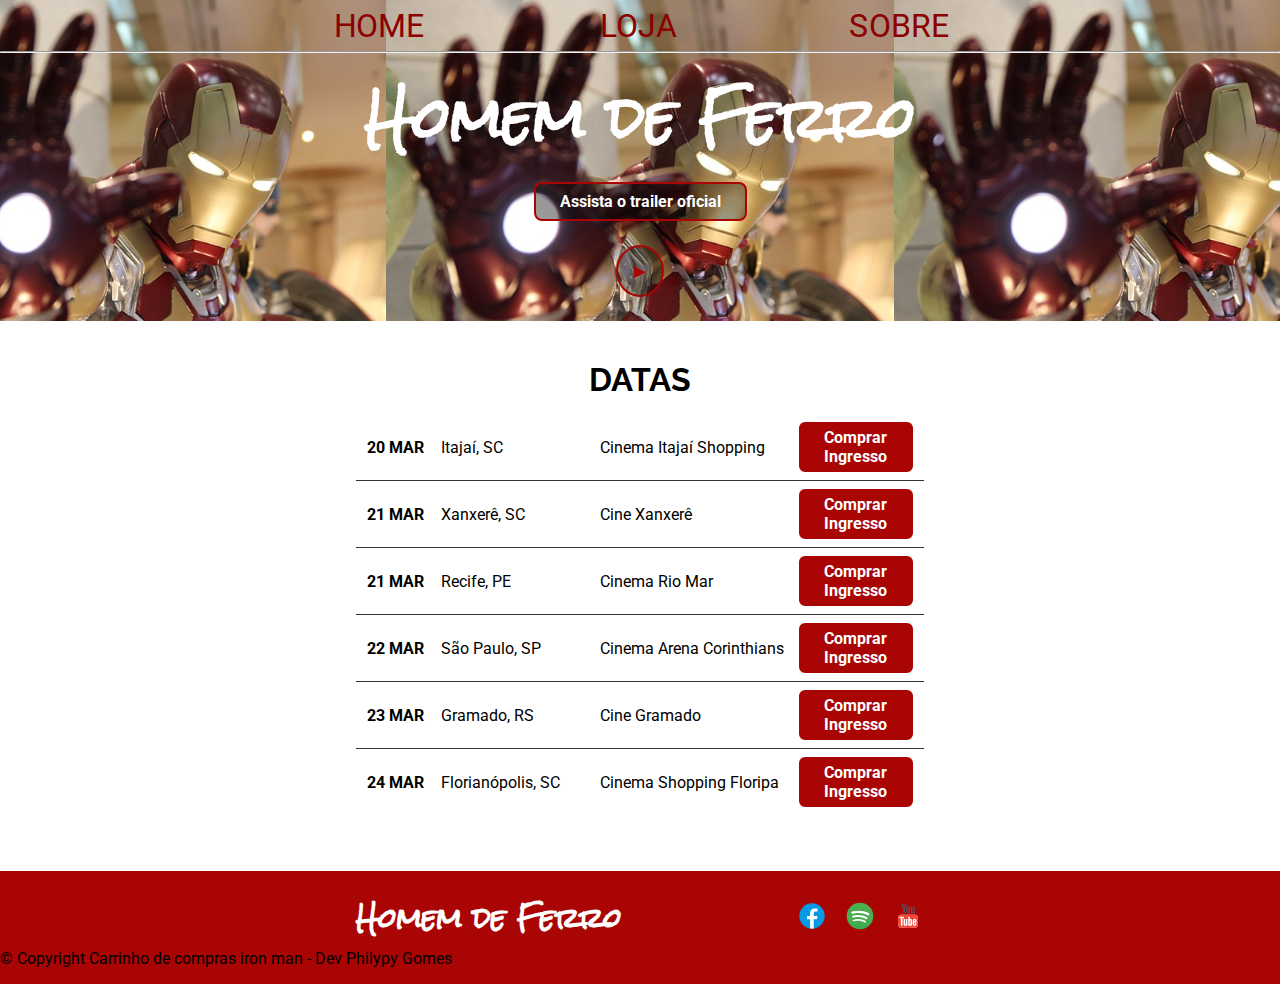
<file: index.html>
<!DOCTYPE html>
<html lang="pt-BR">
  <head>
    <meta charset="UTF-8" />
    <meta http-equiv="X-UA-Compatible" content="IE=edge" />
    <meta name="viewport" content="width=device-width, initial-scale=1.0" />

    <link rel="stylesheet" href="./assets/css/styles.css" />
    <link
      rel="shortcut icon"
      href="./assets/img/favicon.png"
      type="image/png"
    />

    <title>Homem Ferro | Home</title>
  </head>
  <body>
    <header class="main-header">
      <nav class="main-nav container">
        <ul class="header-list-container list-container">
          <li class="nav-item">
            <a href="index.html">Home</a>
          </li>
          <li class="nav-item">
            <a href="loja.html">Loja</a>
          </li>
          <li class="nav-item">
            <a href="sobre.html">Sobre</a>
          </li>
        </ul>
      </nav>
      <hr />
      <h1 class="movie-title-large movie-title">Homem de Ferro</h1>
      <!-- Adicionar imagem de fundo no CSS -->
      <a
        href="https://www.youtube.com/watch?v=2bVct5-ZxCQ&t=3s&ab_channel=Mothisroa"
        target="blank"
        class="watch-trailer-button"
      >
        Assista o trailer oficial
      </a>

      <a
        href="https://www.youtube.com/watch?v=2bVct5-ZxCQ&t=3s&ab_channel=Mothisroa"
        target="blank"
        class="watch-trailer-button-player"
      >
        &#9658;
      </a>
    </header>

    <main class="main-section">
      <div class="container">
        <h2 class="section-title">Datas</h2>
        <ul>
          <li class="schedule-item">
            <strong class="show-date">20 MAR</strong>
            <!-- &lt;&gt; -->
            <span class="show-city">Itajaí, SC</span>
            <!-- &lt;&gt; -->
            <span class="show-place">Cinema Itajaí Shopping</span>
            <!-- &lt;&gt; -->
            <button
              class="buy-ticket-button button-hover-background"
              type="button"
            >
              Comprar Ingresso
            </button>
          </li>

          <li class="schedule-item">
            <strong class="show-date">21 MAR</strong>
            <!-- &lt;&gt; -->
            <span class="show-city">Xanxerê, SC</span>
            <!-- &lt;&gt; -->
            <span class="show-place">Cine Xanxerê</span>
            <!-- &lt;&gt; -->
            <button
              class="buy-ticket-button button-hover-background"
              type="button"
            >
              Comprar Ingresso
            </button>
          </li>

          <li class="schedule-item">
            <strong class="show-date">21 MAR</strong>
            <!-- &lt;&gt; -->
            <span class="show-city">Recife, PE</span>
            <!-- &lt;&gt; -->
            <span class="show-place">Cinema Rio Mar</span>
            <!-- &lt;&gt; -->
            <button
              class="buy-ticket-button button-hover-background"
              type="button"
            >
              Comprar Ingresso
            </button>
          </li>

          <li class="schedule-item">
            <strong class="show-date">22 MAR</strong>
            <!-- &lt;&gt; -->
            <span class="show-city">São Paulo, SP</span>
            <!-- &lt;&gt; -->
            <span class="show-place">Cinema Arena Corinthians</span>
            <!-- &lt;&gt; -->
            <button
              class="buy-ticket-button button-hover-background"
              type="button"
            >
              Comprar Ingresso
            </button>
          </li>

          <li class="schedule-item">
            <strong class="show-date">23 MAR</strong>
            <!-- &lt;&gt; -->
            <span class="show-city">Gramado, RS</span>
            <!-- &lt;&gt; -->
            <span class="show-place">Cine Gramado</span>
            <!-- &lt;&gt; -->
            <button
              class="buy-ticket-button button-hover-background"
              type="button"
            >
              Comprar Ingresso
            </button>
          </li>

          <li class="schedule-item">
            <strong class="show-date">24 MAR</strong>
            <!-- &lt;&gt; -->
            <span class="show-city">Florianópolis, SC</span>
            <!-- &lt;&gt; -->
            <span class="show-place">Cinema Shopping Floripa</span>
            <!-- &lt;&gt; -->
            <button
              class="buy-ticket-button button-hover-background"
              type="button"
            >
              Comprar Ingresso
            </button>
          </li>
        </ul>
      </div>
    </main>

    <footer class="main-footer">
      <div class="container main-footer-container">
        <h3 class="movie-title movie-title-medium">Homem de Ferro</h3>
        <ul class="list-container">
          <li class="footer-item">
            <a href="https://www.facebook.com/ironman/" target="blank">
              <img src="./assets/img/icon-facebook.svg" alt="Facebook logo" />
            </a>
          </li>
          <li class="footer-item">
            <a
              href="https://open.spotify.com/playlist/7q9SGfjHdMpctBrpQbW5M5"
              target="blank"
            >
              <img src="./assets/img/icon-spotify.svg" alt="Spotify logo" />
            </a>
          </li>
          <li class="footer-item">
            <a
              href="https://www.youtube.com/watch?v=gfgwt54aMOM"
              target="blank"
            >
              <img src="./assets/img/icon-youtube.svg" alt="Youtube logo" />
            </a>
          </li>
        </ul>
      </div>

      <p class="copyright">
        &copy; Copyright Carrinho de compras iron man - Dev Philypy Gomes
      </p>
    </footer>
  </body>
</html>
</file>
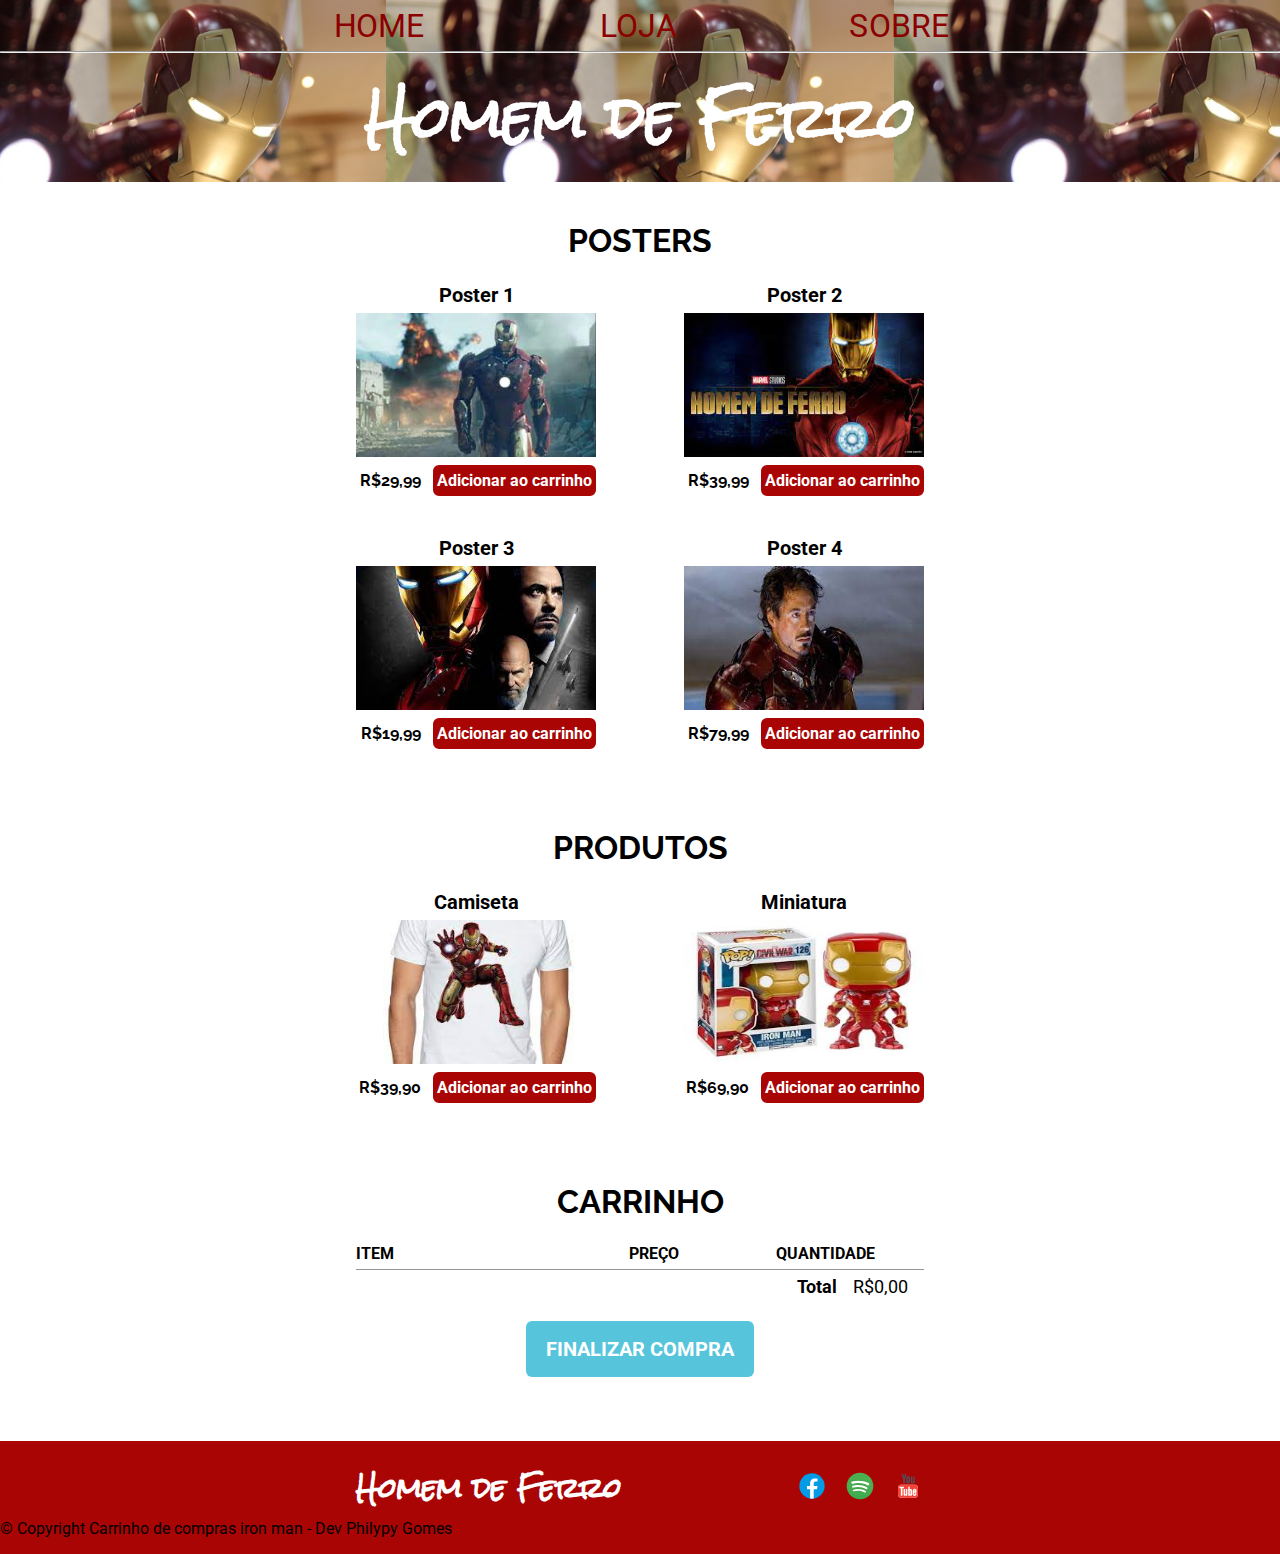
<file: loja.html>
<!DOCTYPE html>
<html lang="pt-BR">
  <head>
    <meta charset="UTF-8" />
    <meta http-equiv="X-UA-Compatible" content="IE=edge" />
    <meta name="viewport" content="width=device-width, initial-scale=1.0" />

    <link rel="stylesheet" href="./assets/css/styles.css" />
    <link
      rel="shortcut icon"
      href="./assets/img/favicon.png"
      type="image/png"
    />

    <script async src="./assets/js/loja.js" async></script>

    <title>Homem Ferro | Loja</title>
  </head>
  <body>
    <header class="main-header">
      <nav class="main-nav container">
        <ul class="header-list-container list-container">
          <li class="nav-item">
            <a href="index.html">Home</a>
          </li>
          <li class="nav-item">
            <a href="loja.html">Loja</a>
          </li>
          <li class="nav-item">
            <a href="sobre.html">Sobre</a>
          </li>
        </ul>
      </nav>
      <hr />
      <h1 class="movie-title-large movie-title">Homem de Ferro</h1>
      <!-- Adicionar imagem de fundo no CSS -->
    </header>

    <main class="main-section">
      <section class="container normal-section">
        <h2 class="section-title">Posters</h2>

        <div class="products-container">
          <div class="movie-product">
            <strong class="product-title">Poster 1</strong>
            <!-- <br> -->
            <img
              src="./assets/img/poster1.png"
              alt="Poster 1"
              class="product-image"
            />
            <div class="product-price-container">
              <span class="product-price">R$29,99</span>
              <button type="button" class="button-hover-background">
                Adicionar ao carrinho
              </button>
            </div>
          </div>

          <div class="movie-product">
            <strong class="product-title">Poster 2</strong>
            <!-- <br> -->
            <img
              src="./assets/img/poster2.png"
              alt="Poster 2"
              class="product-image"
            />
            <div class="product-price-container">
              <span class="product-price">R$39,99</span>
              <button type="button" class="button-hover-background">
                Adicionar ao carrinho
              </button>
            </div>
          </div>

          <div class="movie-product">
            <strong class="product-title">Poster 3</strong>
            <!-- <br> -->
            <img
              src="./assets/img/poster3.png"
              alt="Poster 3"
              class="product-image"
            />
            <div class="product-price-container">
              <span class="product-price">R$19,99</span>
              <button type="button" class="button-hover-background">
                Adicionar ao carrinho
              </button>
            </div>
          </div>

          <div class="movie-product">
            <strong class="product-title">Poster 4</strong>
            <!-- <br> -->
            <img
              src="./assets/img/poster4.png"
              alt="Poster 4"
              class="product-image"
            />
            <div class="product-price-container">
              <span class="product-price">R$79,99</span>
              <button type="button" class="button-hover-background">
                Adicionar ao carrinho
              </button>
            </div>
          </div>
        </div>
      </section>

      <section class="container normal-section">
        <h2 class="section-title">Produtos</h2>

        <div class="products-container">
          <div class="movie-product">
            <strong class="product-title">Camiseta</strong>
            <!-- <br> -->
            <img
              src="./assets/img/produto1.png"
              alt="Camiseta"
              class="product-image"
            />
            <div class="product-price-container">
              <span class="product-price">R$39,90</span>
              <button type="button" class="button-hover-background">
                Adicionar ao carrinho
              </button>
            </div>
          </div>

          <div class="movie-product">
            <strong class="product-title">Miniatura</strong>
            <!-- <br> -->
            <img
              src="./assets/img/produto2.png"
              alt="Miniatura"
              class="product-image"
            />
            <div class="product-price-container">
              <span class="product-price">R$69,90</span>
              <button type="button" class="button-hover-background">
                Adicionar ao carrinho
              </button>
            </div>
          </div>
        </div>
      </section>

      <section class="container normal-section">
        <h2 class="section-title">Carrinho</h2>

        <table class="cart-table">
          <thead>
            <tr>
              <th class="table-head-item first-col">Item</th>
              <th class="table-head-item second-col">Preço</th>
              <th class="table-head-item third-col">Quantidade</th>
            </tr>
          </thead>

          <tbody>
            <!-- <tr class="cart-product">
              <td class="product-identification">
                <img src="images/produto2.png" alt="Miniatura" class="cart-product-image">
                <strong class="cart-product-title">Miniatura</strong>
              </td>
              <td>
                <span class="cart-product-price">R$69,90</span>
              </td>
              <td>
                <input type="number" value="2" min="0" class="product-qtd-input">
                <button type="button" class="remove-product-button">Remover</button>
              </td>
            </tr>
            <tr class="cart-product">
              <td class="product-identification">
                <img src="images/poster3.png" alt="Poster 3" class="cart-product-image">
                <strong class="cart-product-title">Poster 3</strong>
              </td>
              <td>
                <span class="cart-product-price">R$19,99</span>
              </td>
              <td>
                <input type="number" value="1" min="0" class="product-qtd-input">
                <button type="button" class="remove-product-button">Remover</button>
              </td>
            </tr> -->
          </tbody>

          <tfoot>
            <tr>
              <td colspan="3" class="cart-total-container">
                <strong>Total</strong>
                <span>R$0,00</span>
              </td>
            </tr>
          </tfoot>
        </table>

        <button type="button" class="purchase-button">Finalizar Compra</button>
      </section>
    </main>

    <footer class="main-footer">
      <div class="container main-footer-container">
        <h3 class="movie-title-medium movie-title">Homem de Ferro</h3>
        <ul class="list-container">
          <li class="footer-item">
            <a href="https://www.facebook.com/ironman/">
              <img src="./assets/img/icon-facebook.svg" alt="Facebook logo" />
            </a>
          </li>
          <li class="footer-item">
            <a href="https://open.spotify.com/playlist/7q9SGfjHdMpctBrpQbW5M5">
              <img src="./assets/img/icon-spotify.svg" alt="Spotify logo" />
            </a>
          </li>
          <li class="footer-item">
            <a href="https://www.youtube.com/watch?v=gfgwt54aMOM">
              <img src="./assets/img/icon-youtube.svg" alt="Youtube logo" />
            </a>
          </li>
        </ul>
      </div>
      <p class="copyright">
        &copy; Copyright Carrinho de compras iron man - Dev Philypy Gomes
      </p>
    </footer>
  </body>
</html>
</file>
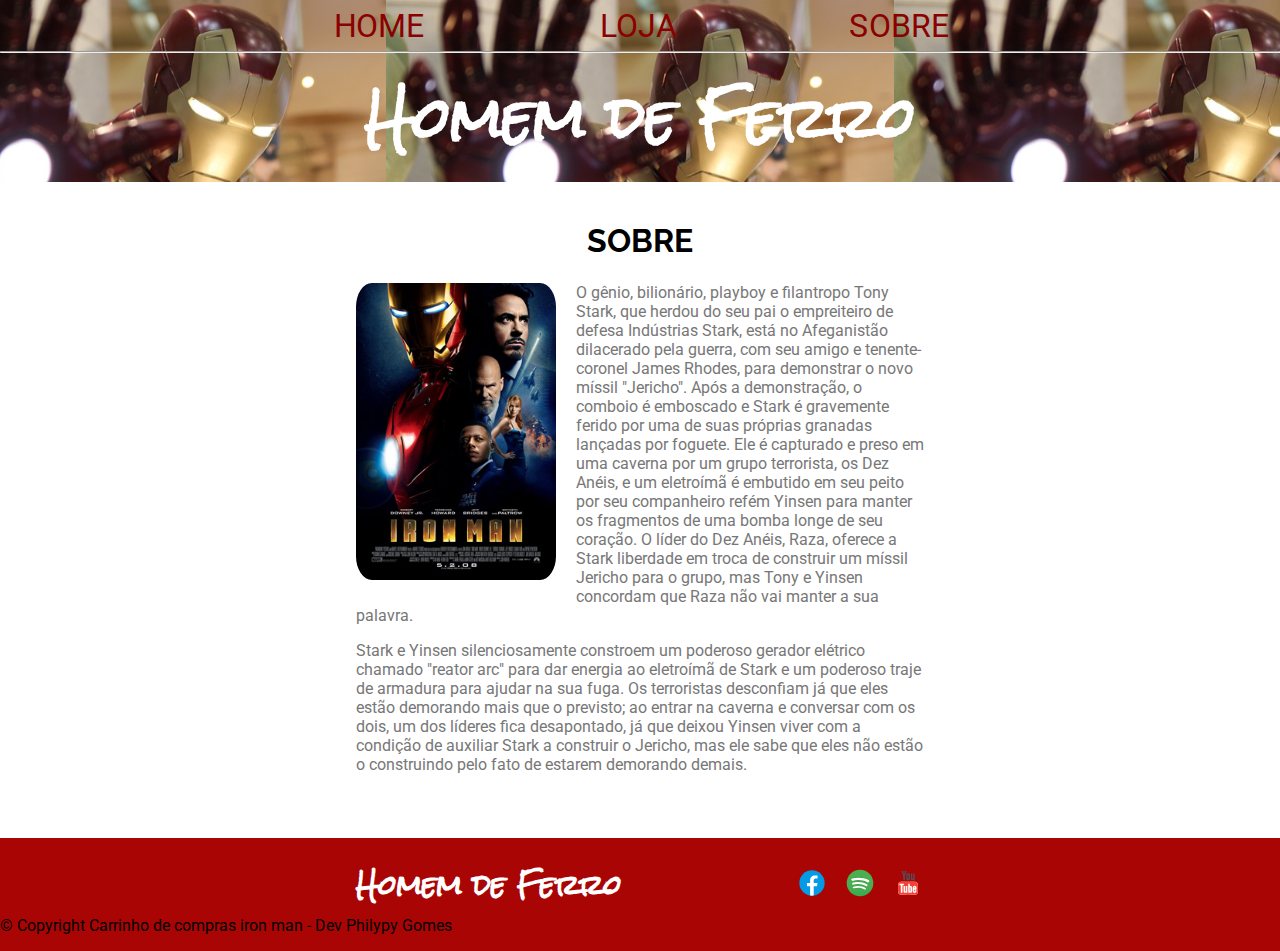
<file: sobre.html>
<!DOCTYPE html>
<html lang="pt-BR">
  <head>
    <meta charset="UTF-8" />
    <meta http-equiv="X-UA-Compatible" content="IE=edge" />
    <meta name="viewport" content="width=device-width, initial-scale=1.0" />

    <link rel="stylesheet" href="./assets/css/styles.css" />
    <link
      rel="shortcut icon"
      href="./assets/img/favicon.png"
      type="image/png"
    />

    <title>Homem Ferro | Sobre</title>
  </head>
  <body>
    <header class="main-header">
      <nav class="main-nav container">
        <ul class="header-list-container list-container">
          <li class="nav-item">
            <a href="index.html">Home</a>
          </li>
          <li class="nav-item">
            <a href="loja.html">Loja</a>
          </li>
          <li class="nav-item">
            <a href="sobre.html">Sobre</a>
          </li>
        </ul>
      </nav>
      <hr />
      <h1 class="movie-title-large movie-title">Homem de Ferro</h1>
      <!-- Adicionar imagem de fundo no CSS -->
    </header>

    <main class="main-section">
      <div class="container">
        <h2 class="section-title">Sobre</h2>
        <img
          class="about-movie-image"
          src="./assets/img/foto-homem-de-ferro.jpg"
          alt="Homem de ferro poster"
        />
        <p class="section-description">
          O gênio, bilionário, playboy e filantropo Tony Stark, que herdou do
          seu pai o empreiteiro de defesa Indústrias Stark, está no Afeganistão
          dilacerado pela guerra, com seu amigo e tenente-coronel James Rhodes,
          para demonstrar o novo míssil "Jericho". Após a demonstração, o
          comboio é emboscado e Stark é gravemente ferido por uma de suas
          próprias granadas lançadas por foguete. Ele é capturado e preso em uma
          caverna por um grupo terrorista, os Dez Anéis, e um eletroímã é
          embutido em seu peito por seu companheiro refém Yinsen para manter os
          fragmentos de uma bomba longe de seu coração. O líder do Dez Anéis,
          Raza, oferece a Stark liberdade em troca de construir um míssil
          Jericho para o grupo, mas Tony e Yinsen concordam que Raza não vai
          manter a sua palavra.
        </p>
        <p class="section-description">
          Stark e Yinsen silenciosamente constroem um poderoso gerador elétrico
          chamado "reator arc" para dar energia ao eletroímã de Stark e um
          poderoso traje de armadura para ajudar na sua fuga. Os terroristas
          desconfiam já que eles estão demorando mais que o previsto; ao entrar
          na caverna e conversar com os dois, um dos líderes fica desapontado,
          já que deixou Yinsen viver com a condição de auxiliar Stark a
          construir o Jericho, mas ele sabe que eles não estão o construindo
          pelo fato de estarem demorando demais.
        </p>
      </div>
    </main>

    <footer class="main-footer">
      <div class="container main-footer-container">
        <h3 class="movie-title-medium movie-title">Homem de Ferro</h3>
        <ul class="list-container">
          <li class="footer-item">
            <a href="https://www.facebook.com/ironman/">
              <img src="./assets/img/icon-facebook.svg" alt="Facebook logo" />
            </a>
          </li>
          <li class="footer-item">
            <a href="https://open.spotify.com/playlist/7q9SGfjHdMpctBrpQbW5M5">
              <img src="./assets/img/icon-spotify.svg" alt="Spotify logo" />
            </a>
          </li>
          <li class="footer-item">
            <a href="https://www.youtube.com/watch?v=gfgwt54aMOM">
              <img src="./assets/img/icon-youtube.svg" alt="Youtube logo" />
            </a>
          </li>
        </ul>
      </div>
      <p class="copyright">
        &copy; Copyright Carrinho de compras iron man - Dev Philypy Gomes
      </p>
    </footer>
  </body>
</html>
</file>
<file: assets/css/styles.css>
@import url("https://fonts.googleapis.com/css2?family=Raleway&family=Roboto&family=Rock+Salt&display=swap");

:root {
  --white: #fff;
  --red: #aa0505;
  --gray: #959595;
  --blue: #56c5db;
}

* {
  margin: 0;
  padding: 0;
  box-sizing: border-box;
}

body,
button,
input,
textarea {
  font: 400 16px "Roboto", sans-serif;
}

li {
  list-style-type: none;
}

a {
  text-decoration: none;
  color: inherit;
}

button {
  cursor: pointer;
}

/* sobre.html */
/* Header */
.main-header {
  background-image: url("../img/background-image.jpg");
  background-position: 50% 39%;

  display: flex;
  flex-direction: column;
  align-items: center;
}

.main-nav {
  width: 100%;
}

.header-list-container {
  padding: 16px 0;
}

.nav-item {
  text-transform: uppercase;
  color: darkred;
  transition: 0.5s;
  transform: scale(2);
}

.nav-item:hover {
  color: rgba(255, 255, 255, 0.8);
}

hr {
  width: 100%;
}

.movie-title-large {
  /* text-align: center; */
  font-size: 54px;
}

/* Main */
.main-section {
  padding: 40px 0 64px;
}

.container {
  max-width: 600px;
  margin: 0 auto;
  padding: 0 16px;
}

.section-title {
  font-family: "Raleway", sans-serif;
  font-size: 32px;
  text-align: center;
  text-transform: uppercase;
  margin-bottom: 24px;
}

.about-movie-image {
  float: left;
  border-radius: 8%;
  margin: 0 20px 10px 0;
  width: 200px;
  height: auto;
}

.section-description {
  color: #777;
}

.section-description + .section-description {
  margin-top: 16px;
}

/*  Footer  */
.main-footer {
  background: var(--red);
  padding: 16px 0;
}

.main-footer-container {
  display: flex;
  align-items: center;
  justify-content: space-between;
}

.movie-title-medium {
  font-size: 26px;
}

.movie-title {
  font-family: "Rock Salt", cursive;
  color: var(--white);
}

.list-container {
  display: flex;
  align-items: center;
  justify-content: space-between;
}

.footer-item + .footer-item {
  margin-left: 16px;
}

.footer-item img {
  width: 32px;
  height: 32px;
}

/* index.html */
.watch-trailer-button {
  color: var(--white);
  font-weight: bold;
  border: 2px solid var(--red);
  border-radius: 8px;
  padding: 8px 24px;
  background-color: rgba(0, 0, 0, 0.4);

  transition: 0.2s;
}

.watch-trailer-button:hover {
  background: var(--red);
}

.watch-trailer-button-player {
  color: var(--red);
  margin: 24px 0;
  border: 2px solid var(--red);
  border-radius: 50%;
  padding: 12px;
  font-size: 20px;
  background-color: rgba(0, 0, 0, 0.4);

  transition: 0.2s;
}

.watch-trailer-button-player:hover {
  color: var(--white);
  background: var(--red);
}

/* MAIN */
.schedule-item {
  display: flex;
  align-items: center;
  justify-content: center;
}

.schedule-item + .schedule-item {
  border-top: 1px solid #333;
  margin-top: 8px;
  padding-top: 8px;
}

.show-date {
  width: 13%;
}

.show-city {
  width: 28%;
}

.show-place {
  width: 35%;
}

.buy-ticket-button {
  width: 20%; /* Ficou faltando 4% para 100% de width: para deixar as bordas sobrando um pouco */
}

/* loja.html */

/* Main */
.normal-section + .normal-section {
  margin-top: 80px;
}

.products-container {
  display: flex;
  flex-wrap: wrap;
  justify-content: space-between;
  gap: 40px;
}

.movie-product {
  display: flex;
  flex-direction: column;
  align-items: center;
}

.product-title {
  font-size: 20px;
  margin-bottom: 6px;
}

.product-image {
  width: 240px; /* Flex wrap coloca 2 posters por linha, pq a seção tem 600px */
  height: 144px;
}

.product-price-container {
  margin-top: 8px;
  width: 100%;
  display: flex;
  justify-content: flex-end;
  align-items: center;
}

.product-price {
  margin-right: 12px;
  font-family: "Raleway", sans-serif;
  font-weight: bold;
}

.button-hover-background {
  background: var(--red);
  color: var(--white);
  border: 2px solid var(--red);
  border-radius: 6px;
  padding: 4px 2px;
  font-weight: bold;

  transition: 0.2s;
}

.button-hover-background:hover {
  background: transparent;
  color: var(--red);
}

/* tabela carrinho de compras */
.cart-table {
  width: 100%;
  border-collapse: collapse;
}

.table-head-item {
  text-align: start;
  border-bottom: 1px solid var(--gray);
  padding-bottom: 6px;
  text-transform: uppercase;
}

.second-col,
.third-col {
  width: 26%;
}

.cart-product td {
  padding: 8px 0;
}

.product-identification {
  display: flex;
  align-items: center;
}

.cart-product-image {
  width: 120px;
  height: 70px;
}

.cart-product-title {
  margin-left: 16px;
  font-size: 18px;
}

.cart-product-price {
  font-family: "Raleway", sans-serif;
}

.product-qtd-input {
  width: 48px;
  height: 34px;
  border-radius: 6px;
  border: 2px solid var(--blue);
  text-align: center;
  background: #eee;
}

.remove-product-button {
  margin-left: 12px;
  background: #ff0000;
  color: var(--white);
  padding: 10px 8px;
  border: 0;
  border-radius: 6px;

  transition: filter 0.2s;
}

.remove-product-button:hover {
  filter: brightness(0.8);
}

.cart-total-container {
  border-top: 1px solid var(--gray);
  text-align: end;
  padding: 6px 16px 0 0;
  font-size: 18px;
}

.cart-total-container strong {
  margin-right: 12px;
}

.purchase-button {
  display: flex;
  margin: 24px auto 0;
  background: var(--blue);
  color: var(--white);
  border: 0;
  border-radius: 6px;
  padding: 16px 20px;
  text-transform: uppercase;
  font-size: 20px;
  font-weight: bold;

  transition: filter 0.2s;
}

.purchase-button:hover {
  filter: brightness(0.8);
}

/* Responsividade */
@media (max-width: 584px) {
  .movie-title-large {
    font-size: 36px;
  }

  .schedule-item {
    flex-wrap: wrap;
    text-align: center;
  }

  .schedule-item + .schedule-item {
    margin-top: 12px;
  }

  .show-date,
  .show-place {
    width: 32%;
    padding: 4px;
  }

  .show-city {
    width: 33%;
    padding: 4px;
  }

  .buy-ticket-button {
    width: 60%;
    margin-top: 12px;
    padding: 12px 2px;
  }

  .products-container {
    justify-content: center;
  }

  .product-identification {
    flex-direction: column;
    align-items: flex-start;
  }

  .cart-product-title {
    margin-top: 6px;
  }

  .product-qtd-input {
    display: block;
    margin: 0 auto;
  }

  .remove-product-button {
    display: block;
    margin: 8px auto 0;
  }
}

@media (max-width: 470px) {
  .about-movie-image {
    width: 160px;
  }

  .main-footer-container {
    flex-direction: column;
  }

  .movie-title-medium {
    margin-bottom: 16px;
  }
}
</file>
